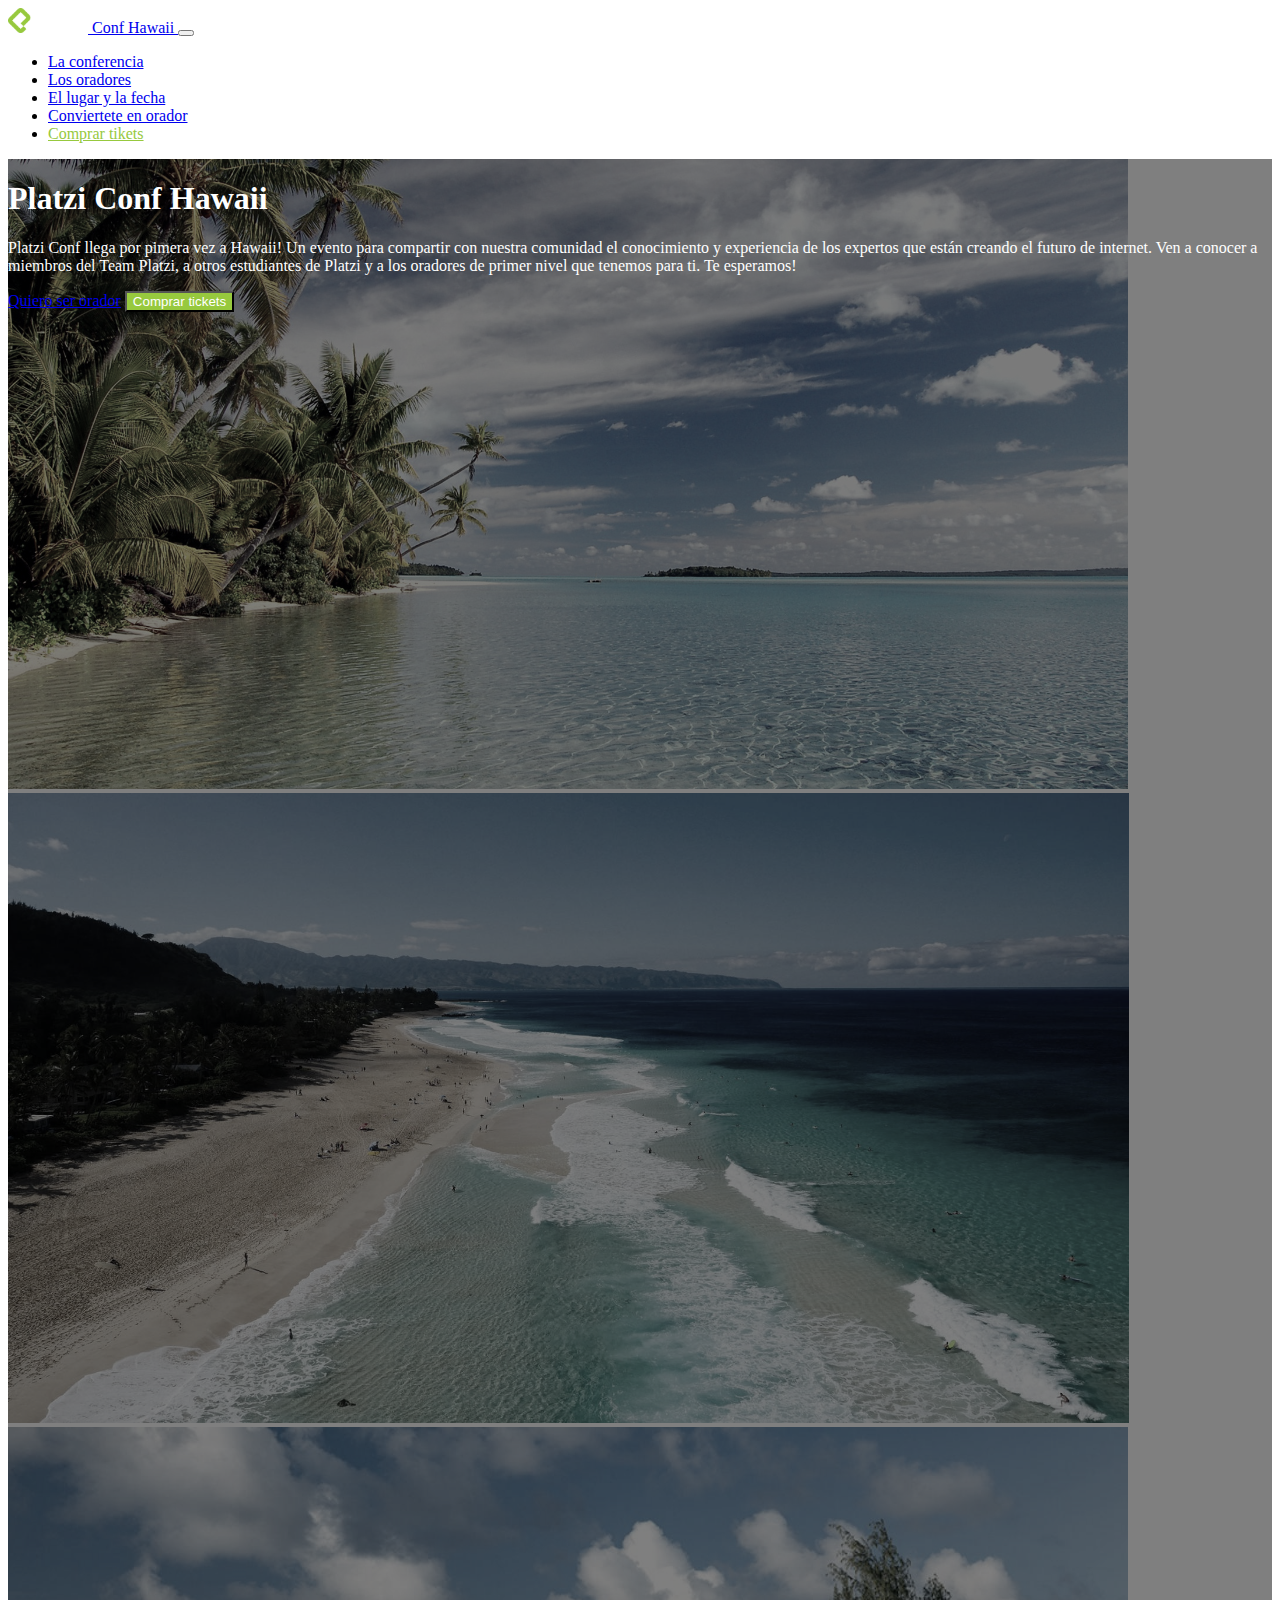
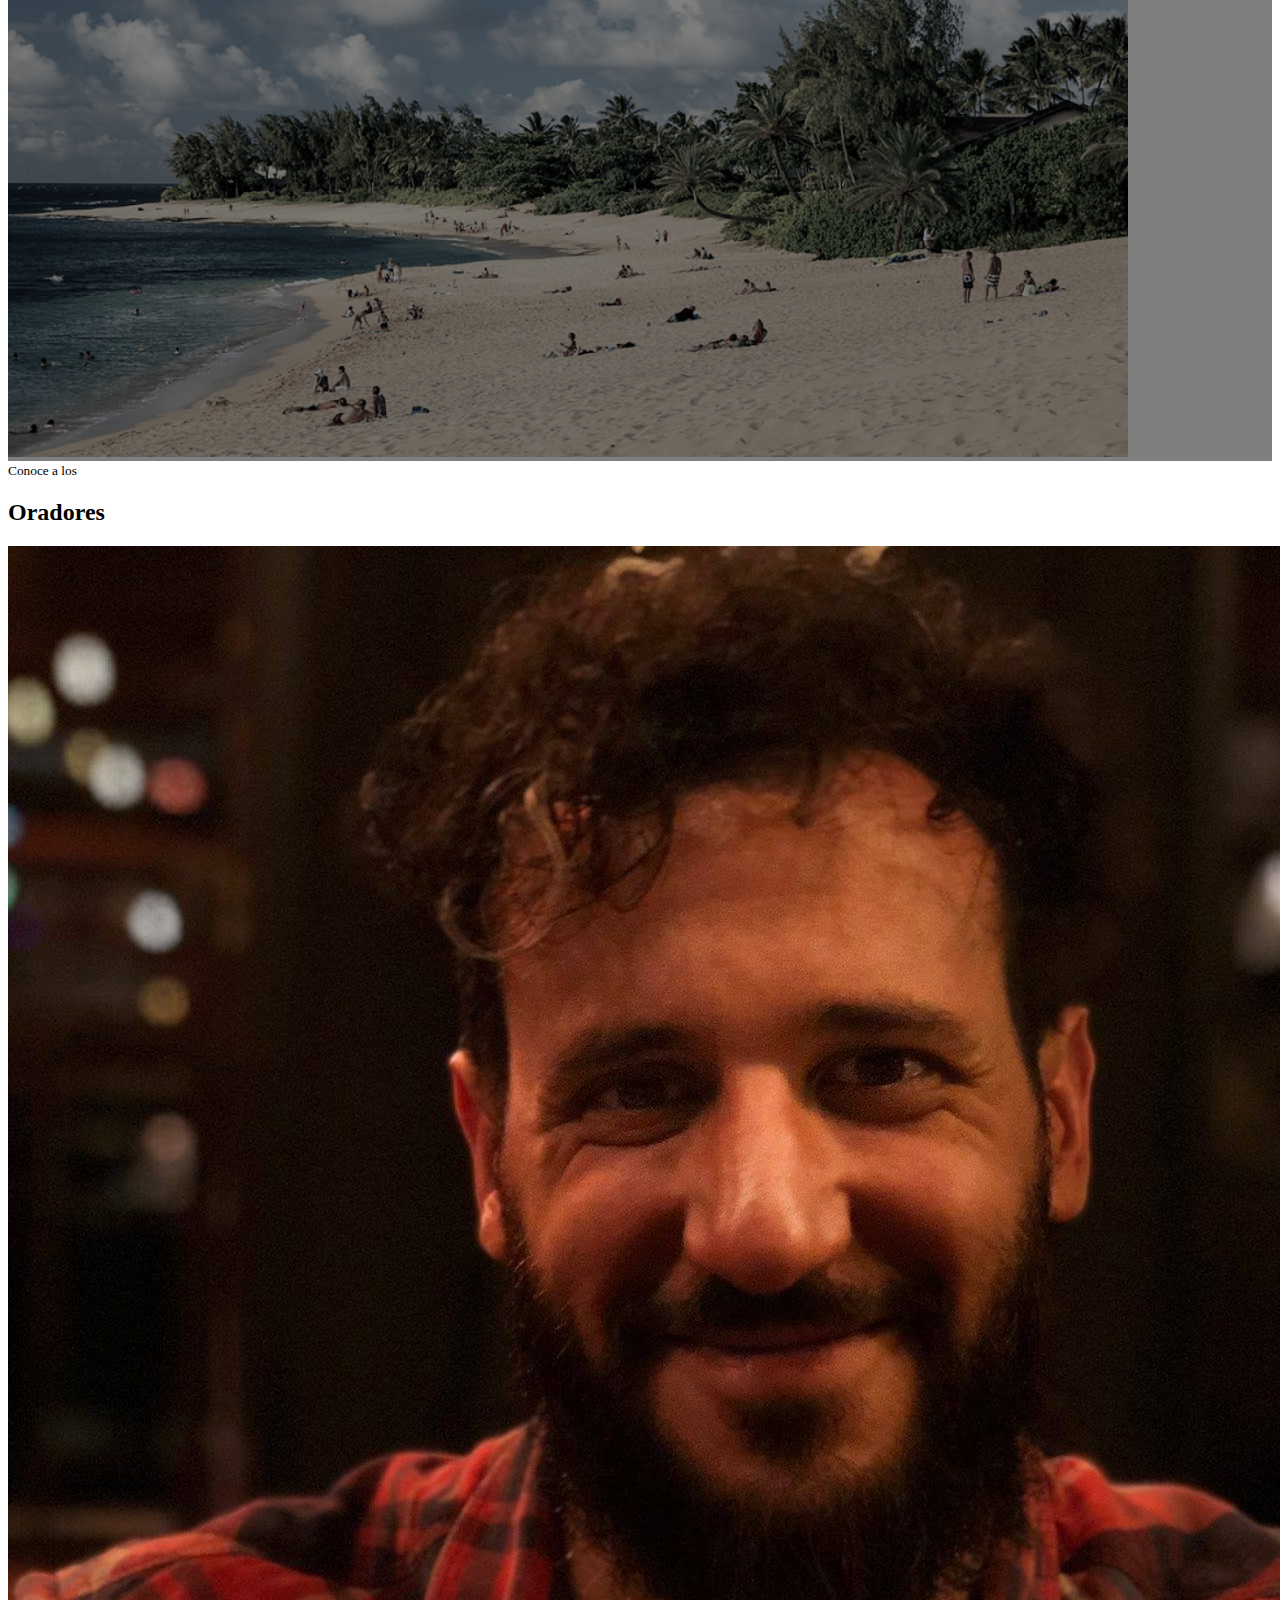
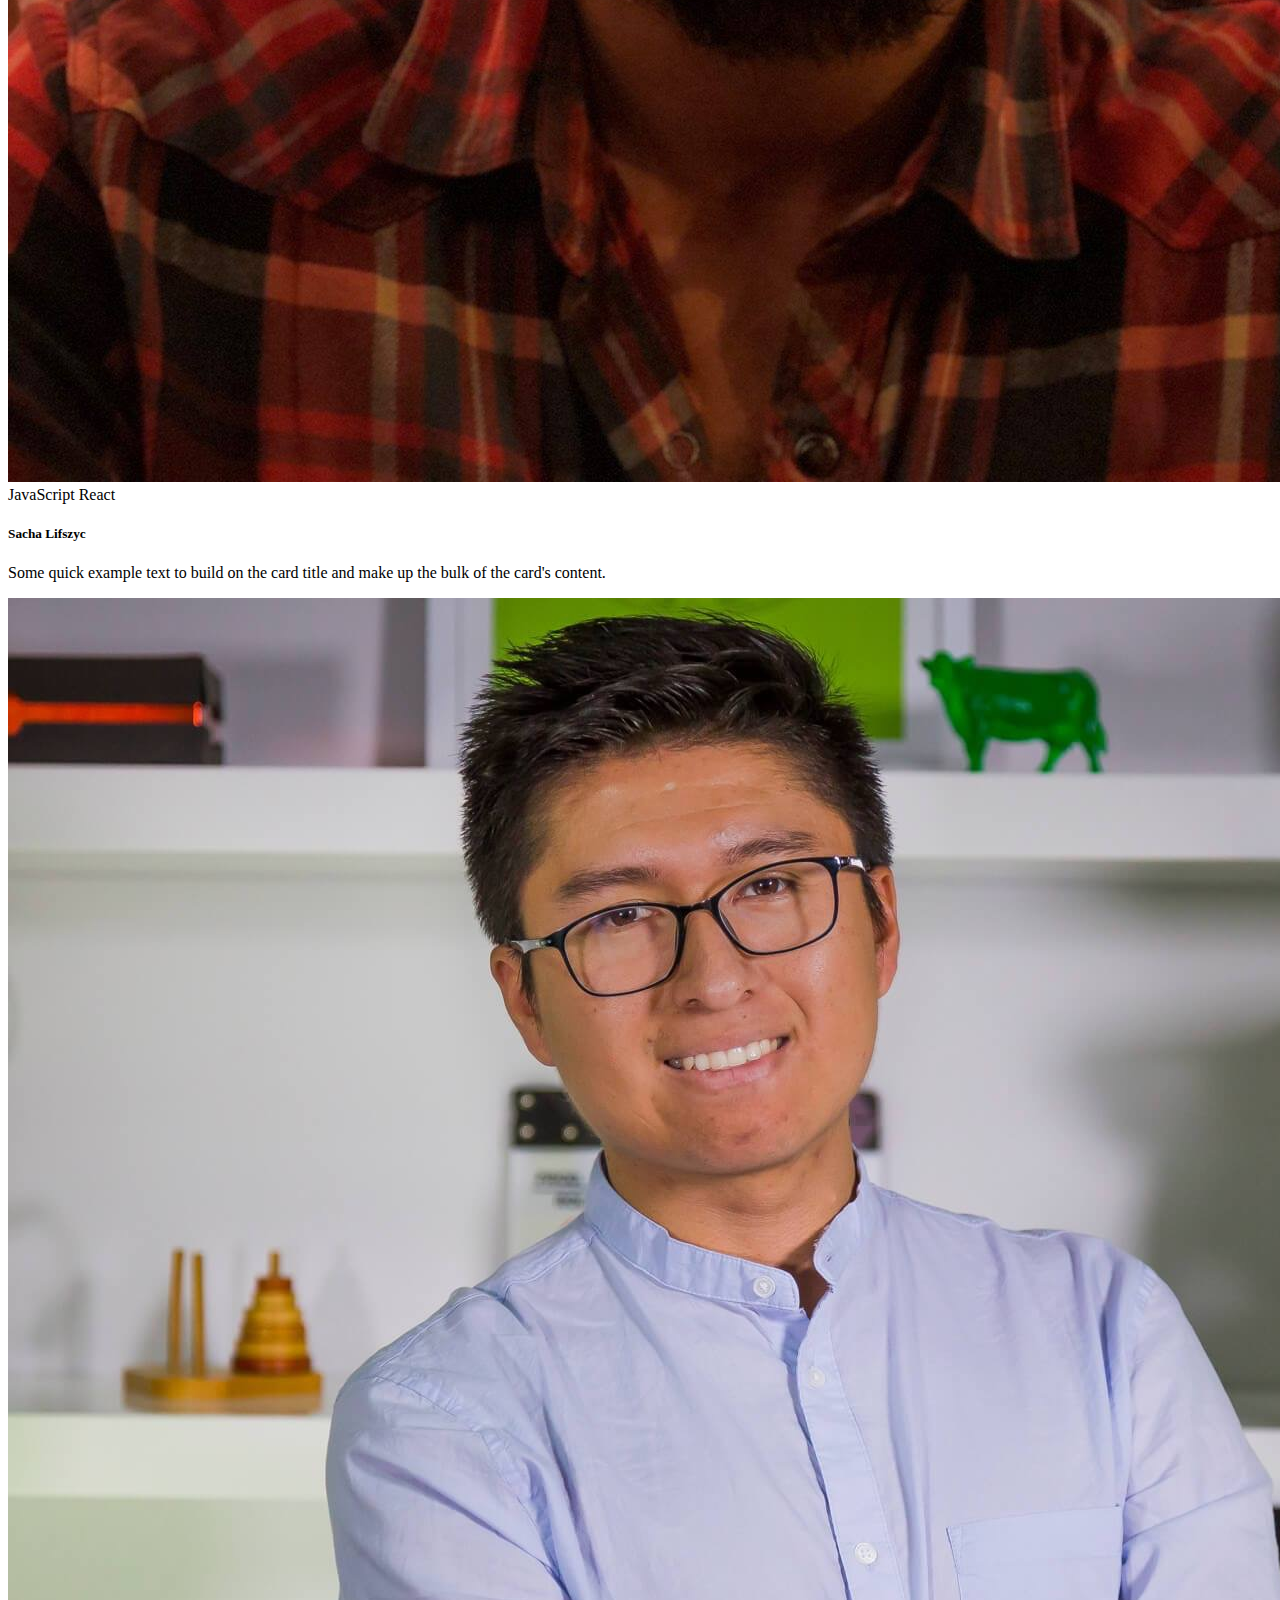
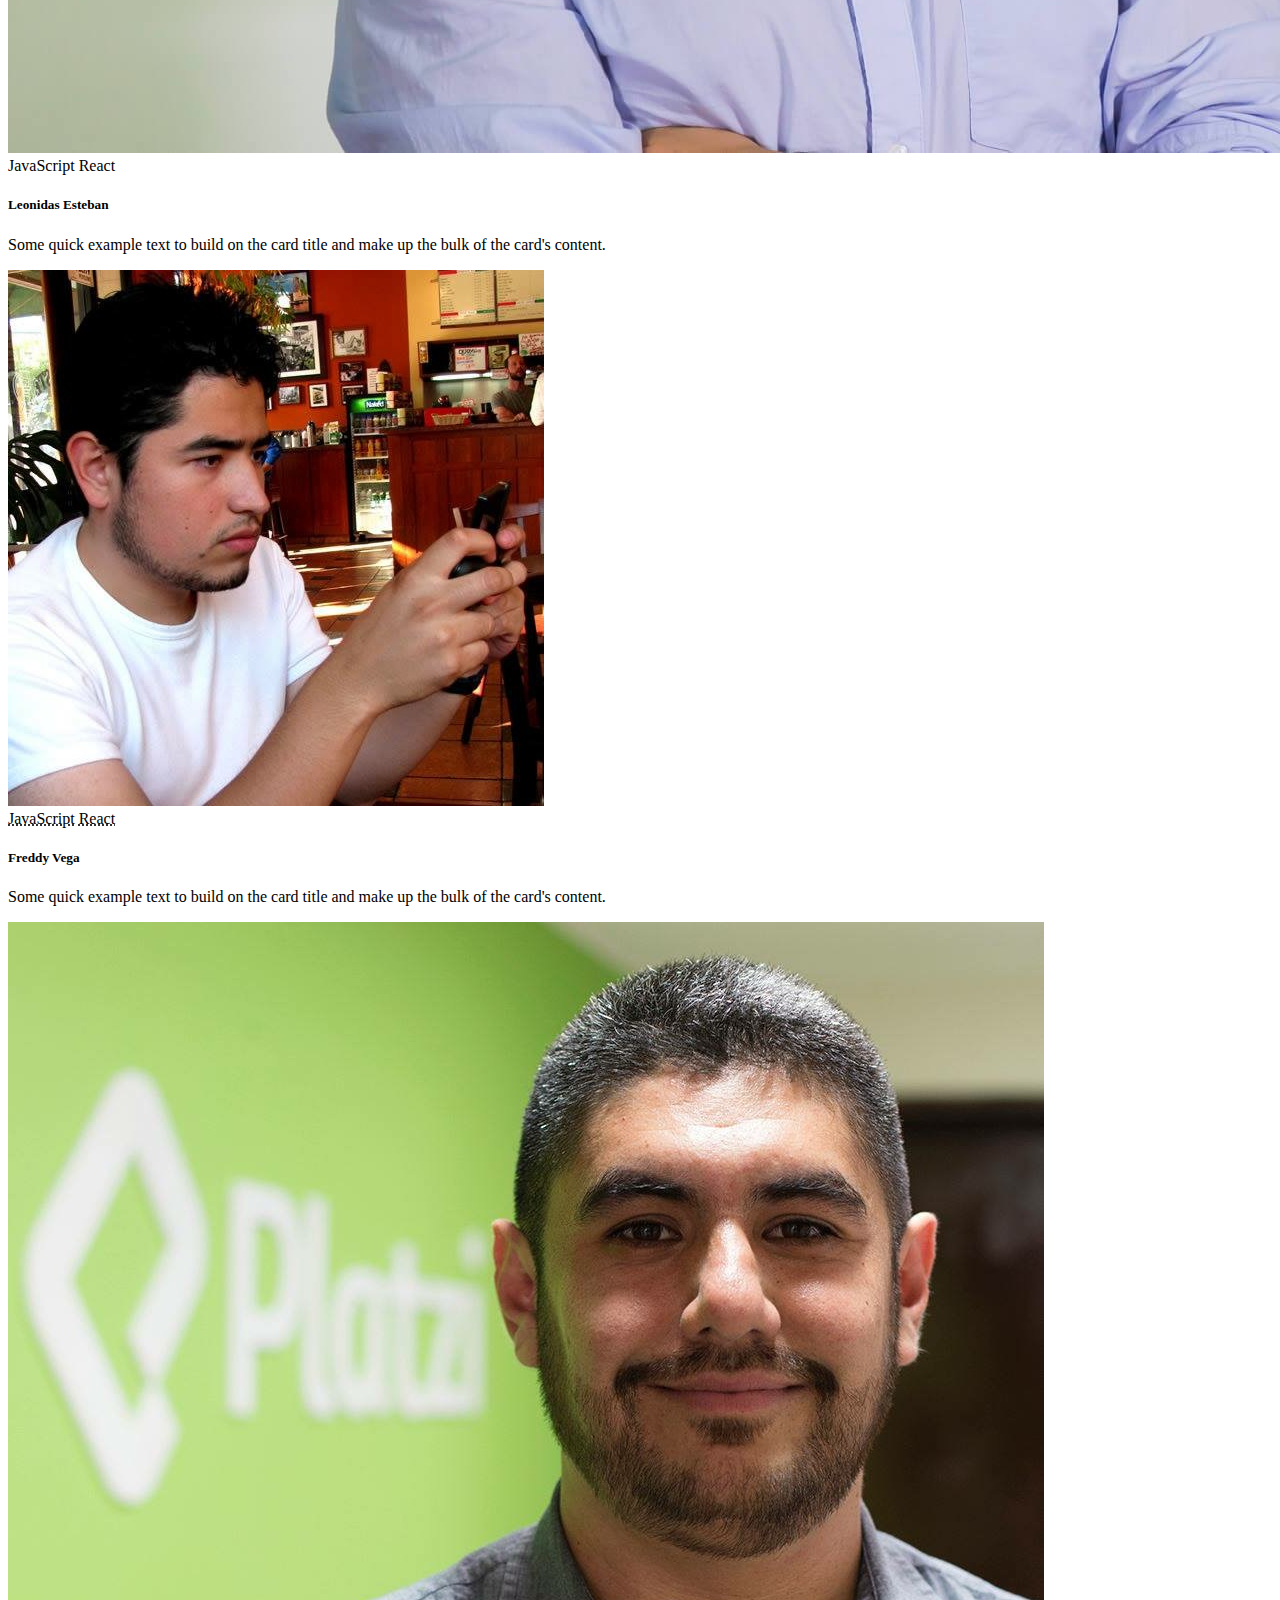
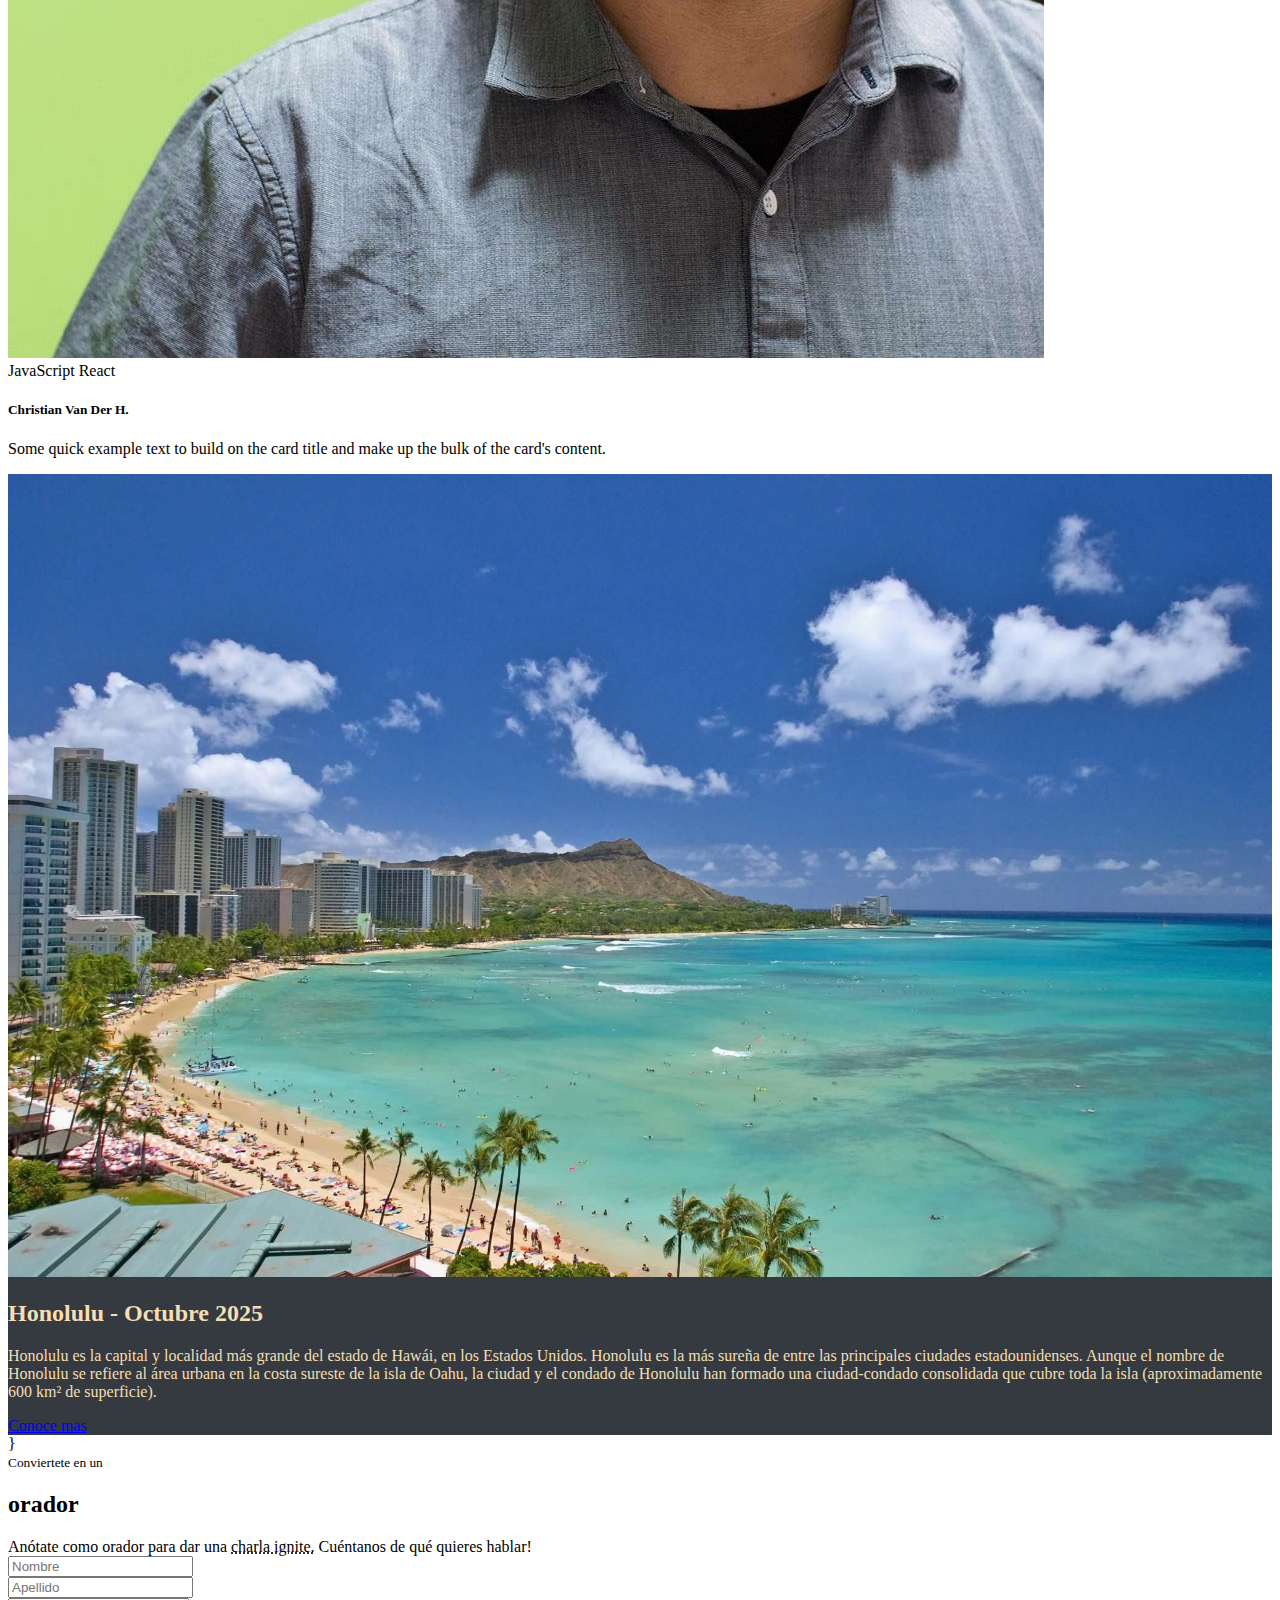
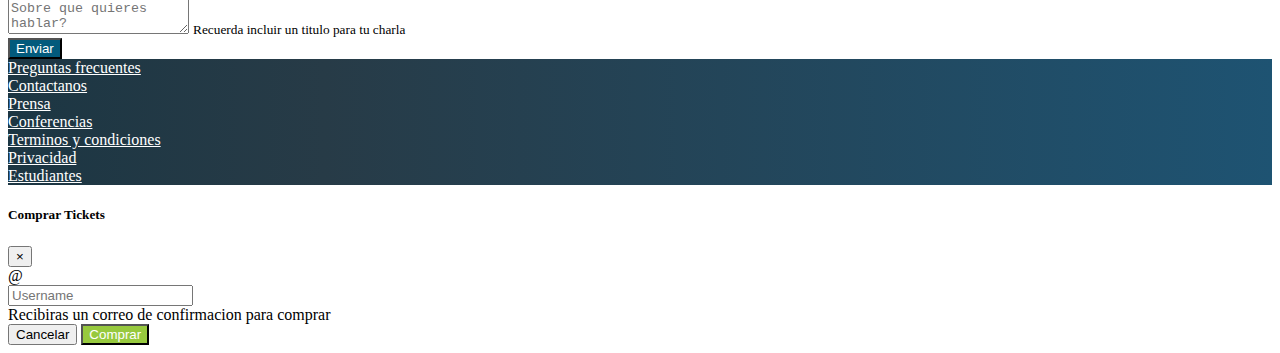
<file: index.html>
<!doctype html>
<html lang="en">

<head>
    <!-- Required meta tags -->
    <meta charset="utf-8">
    <meta name="viewport" content="width=device-width, initial-scale=1">

    <!-- Bootstrap CSS -->
    <link rel="stylesheet" href="https://stackpath.bootstrapcdn.com/bootstrap/4.1.3/css/bootstrap.min.css"
        integrity="sha384-MCw98/SFnGE8fJT3GXwEOngsV7Zt27NXFoaoApmYm81iuXoPkFOJwJ8ERdknLPMO" crossorigin="anonymous">
    <link rel="stylesheet" href="./assets/css/index.css">
    <link rel="shortcut icon" href="./assets/img/platzi_favicon.webp" type="image/x-icon">
    <title>Platzi clon</title>
</head>

<body data-spy="scroll" data-target="#navbar" data-offset="57">
    <!--Header-->
    <nav id="header" class="navbar navbar-expand-lg navbar-dark bg-dark sticky-top">
        <div class="container">
            <a class="navbar-brand" href="#">
                <img src="./assets/img/platzi-logo.png" alt="Platzi logo">
                Conf Hawaii
            </a>
            <button class="navbar-toggler" type="button" data-toggle="collapse" data-target="#navbar"
                aria-controls="navbarSupportedContent" aria-expanded="false" aria-label="Toggle navigation">
                <span class="navbar-toggler-icon"></span>
            </button>

            <div class="collapse navbar-collapse" id="navbar">
                <ul class="navbar-nav ms-auto">
                    <li class="nav-item">
                        <a class="nav-link" href="#main">La conferencia</a>
                    </li>
                    <li class="nav-item">
                        <a class="nav-link" href="#speakers">Los oradores</a>
                    </li>
                    <li class="nav-item">
                        <a class="nav-link" href="#place-time">El lugar y la fecha</a>
                    </li>
                    <li class="nav-item">
                        <a class="nav-link" href="#conviertete-en-orador">Conviertete en orador</a>
                    </li>
                    <li class="nav-item">
                        <a class="nav-link text-platzi " href="#" data-toggle="modal" data-target="#modalCompra">Comprar tikets</a>
                    </li>
                </ul>
            </div>
    </nav>
    <!--/Header-->
    <!--Main-->
    <main id="main">
        <div id="carousel" class="carousel slide carousel-fade" data-ride="carousel" data-pause="false">
            <div class="carousel-inner">
                <div class="carousel-item active">
                    <img class="d-block w-100" src="./assets/img/hawaii.jpg" alt="Hawaii 1">
                </div>
                <div class="carousel-item">
                    <img class="d-block w-100" src="./assets/img/hawaii2.jpg" alt="Hawaii 2">
                </div>
                <div class="carousel-item">
                    <img class="d-block w-100" src="./assets/img/hawaii3.jpeg" alt="Hawaii 3">
                </div>
                <div class="overlay">
                    <div class="container">
                        <div class="row align-items-center">
                            <div class="col-md-6 offset-md-6 text-center text-md-right">
                                <h1>Platzi Conf Hawaii</h1>
                                <p class="d-none d-md-block">
                                    Platzi Conf llega por pimera vez a Hawaii! Un evento para
                                    compartir con nuestra comunidad el conocimiento y experiencia
                                    de los expertos que están creando el futuro de internet.
                                    Ven a conocer a miembros del Team Platzi, a otros
                                    estudiantes de Platzi y a los oradores de primer nivel
                                    que tenemos para ti. Te esperamos!
                                </p>
                                <a href="#" class="btn btn-outline-light">Quiero ser orador</a>
                                <button type="button" class="btn btn-platzi" data-toggle="modal" data-target="#modalCompra">Comprar tickets</button>
                            </div>
                        </div>
                    </div>
                </div>
            </div>
        </div>
    </main>

    <!--/Main-->
    <!--Speakers-->
    <section id="speakers" class="mt-4">
        <div class="container">
            <div class="row">
                <div class="col text-center text-uppercase">
                    <small>Conoce a los</small>
                    <h2>Oradores</h2>
                </div>
            </div>
            <div class="row">
                <div class="col-12 col-md-6 col-lg-4 mb-4 ">
                    <div class="card">
                        <img class="card-img-top" src="./assets/img/sacha.jpg" alt="Foto de Sacha">
                        <div class="card-body">
                            <div class="badge "> 
                                <span class="badge badge-warning"> JavaScript</span>
                                <span class="badge badge-info">React</span>
                            </div>
                            <h5 class="card-title">Sacha Lifszyc</h5>
                            <p class="card-text">Some quick example text to build on the card title and make up the bulk
                                of the card's content.</p>
                        </div>
                    </div>
                </div>
                <div class="col-12 col-md-6 col-lg-4 mb-4">
                    <div class="card">
                        <img class="card-img-top" src="./assets/img/leonidas.jpeg" alt="Foto de Sacha">
                         <div class="card-body">
                            <div class="badge "> 
                                <span class="badge badge-dark"> JavaScript</span>
                                <span class="badge badge-primary">React</span>
                            </div>
                            <h5 class="card-title">Leonidas Esteban</h5>
                            <p class="card-text">Some quick example text to build on the card title and make up the bulk
                                of the card's
                                content.</p>
                        </div>
                    </div>
                </div>
                <div class="col-12 col-md-6 col-lg-4 mb-4">
                    <div class="card">
                        <img class="card-img-top" src="./assets/img/freddy.jpeg" alt="Foto de Sacha">
                        <div class="card-body">
                            <div class="badge "> 
                                <span class="badge badge-danger"><abbr data-toggle="tooltip" title="Lenguaje de programacion para fronted">JavaScript</abbr></span>
                                <span class="badge badge-success"><abbr data-toggle="tooltip" title="Biblioteca de JavaScript">React</abbr></span>
                            </div>
                            <h5 class="card-title">Freddy Vega</h5>
                            <p class="card-text">Some quick example text to build on the card title and make up the bulk
                                of the card's
                                content.</p>
                        </div>
                    </div>
                </div>
                <div class="col-12 col-md-6 col-lg-4 mb-4">
                    <div class="card">
                        <img class="card-img-top" src="./assets/img/cvander.jpeg" alt="Foto de Sacha">
                        <div class="card-body">
                            <div class="badge "> 
                                <span class="badge badge-secondary"> JavaScript</span>
                                <span class="badge badge-light">React</span>
                            </div>
                            <h5 class="card-title">Christian Van Der H.</h5>
                            <p class="card-text">Some quick example text to build on the card title and make up the bulk
                                of the card's
                                content.</p>
                        </div>
                    </div>
                </div>
            </div>
        </div>
    </section>
    <!--/Speakers-->
    <!--Lugar y fecha-->
    <section id="place-time">
        <div class="container-fluid">
            <div class="row">
                <div class="col-12 col-lg-6 pr-0 pl-0" >
                    <img src="./assets/img/honolulu.jpg" alt="Honolulu">
                </div>
                <div class="col-12 col-lg-6 pt-4 pb-4">
                    <h2>Honolulu - Octubre 2025</h2>
                    <p>
                        Honolulu​ es la capital y localidad más grande del estado de Hawái, en los Estados Unidos. Honolulu es la más sureña de entre las principales ciudades estadounidenses. Aunque el nombre de Honolulu se refiere al área urbana en la costa sureste de la isla de Oahu, la ciudad y el condado de Honolulu han formado una ciudad-condado consolidada que cubre toda la isla (aproximadamente 600 km² de superficie).
                    </p>
                    <a class="btn btn-outline-info" href="https://es.wikipedia.org/wiki/Honolulu">Conoce mas</a>
                </div>
            </div>
        </div>    
    </section>
    <!--/Lugar y fecha-->
    <!--Conviertete en orador-->
    <section id="conviertete-en-orador">}
        <div class="container">
            <div class="row">
                <div class="col text-uppercase text-center">
                    <small>Conviertete en un</small>
                    <h2>orador</h2>
                </div>
            </div>
            <div class="row">
                <div class="col text-center">
                    Anótate como orador para dar una <abbr data-toggle="tooltip" title="Charlas de 5 minutos">charla ignite.</abbr>
                    Cuéntanos de qué quieres hablar!
                </div>
            </div>
            <div class="row">
                <div class="col col-md-10 offset-md-1 col-lg-8 offset-lg-2 pt-2">
                    <form>
                        <div class="form-row">
                          <div class="form-group col-12 col-md-6">
                            <input type="text" class="form-control" placeholder="Nombre">
                          </div>
                          <div class="form-group col-12 col-md-6">
                            <input type="text" class="form-control" placeholder="Apellido">
                          </div>
                        </div>
                        <div class="form-row">
                            <div class="form-group col">
                                <textarea name="text" class="form-control form-control-lg" placeholder="Sobre que quieres hablar?"></textarea>                               </textarea>
                                <small class="form-text text-muted">
                                    Recuerda incluir un titulo para tu charla
                                </small>
                            </div>
                        </div>
                        <div class="form-row">
                            <div class="col pb-2">
                                <button type="button" class="btn btn-enviar btn-block">Enviar</button>
                            </div>
                        </div>
                      </form> 
                </div>
            </div>
        </div>
    </section>
    <!--/Conviertete en orador-->
    <!--Footer-->
    <footer id="footer" class="pb-4 pt-4">
        <div class="container">
            <div class="row text-center">
                <div class="col-12 col-lg">
                    <a href="#">Preguntas frecuentes</a>
                </div>
                <div class="col-12 col-lg">
                    <a href="#">Contactanos</a>
                </div>
                <div class="col-12 col-lg">
                    <a href="#">Prensa</a>
                </div>
                <div class="col-12 col-lg">
                    <a href="#">Conferencias</a>
                </div>
                <div class="col-12 col-lg">
                    <a href="#">Terminos y condiciones</a>
                </div>
                <div class="col-12 col-lg">
                    <a href="#">Privacidad</a>
                </div>
                <div class="col-12 col-lg">
                    <a href="#">Estudiantes</a>
                </div>
            </div>
        </div>
        </div>
        </main>
    </footer>
    <!--/Footer-->
    <!-- Modal -->
    <div class="modal fade" id="modalCompra" tabindex="-1" role="dialog" aria-labelledby="exampleModalCenterTitle" aria-hidden="true">
        <div class="modal-dialog modal-dialog-centered" role="document">
            <div class="modal-content">
                <div class="modal-header">
                    <h5 class="modal-title" id="exampleModalCenterTitle">Comprar Tickets</h5>
                    <button type="button" class="close" data-dismiss="modal" aria-label="Close">
                    <span aria-hidden="true">&times;</span>
                    </button>
                </div>
                <div class="modal-body">
                    <form >
                        <div class="form-row">
                            <div class="form-group col">
                                <div class="input-group mb-3">
                                    <div class="input-group-prepend">
                                        <span class="input-group-text" id="basic-addon1">@</span>
                                    </div>
                                    <input type="text" class="form-control" placeholder="Username" aria-label="Username" aria-describedby="basic-addon1">
                                </div>
                            </div>    
                        </div>
                    </form>
                    <div class="alert alert-warning" role="alert">
                        Recibiras un correo de confirmacion para comprar 
                      </div>
                </div>
                <div class="modal-footer">
                    <button type="button" class="btn btn-secondary" data-dismiss="modal">Cancelar</button>
                    <button type="button" class="btn btn-platzi">Comprar</button>
                </div>
            </div>
        </div>
    </div>
    <!--/Modal-->
    
    <!-- Optional JavaScript; choose one of the two! -->

    <!-- Option 1: Bootstrap Bundle with Popper -->
    <script src="https://code.jquery.com/jquery-3.3.1.slim.min.js"
        integrity="sha384-q8i/X+965DzO0rT7abK41JStQIAqVgRVzpbzo5smXKp4YfRvH+8abtTE1Pi6jizo"
        crossorigin="anonymous"></script>
    <script src="https://cdnjs.cloudflare.com/ajax/libs/popper.js/1.14.3/umd/popper.min.js"
        integrity="sha384-ZMP7rVo3mIykV+2+9J3UJ46jBk0WLaUAdn689aCwoqbBJiSnjAK/l8WvCWPIPm49"
        crossorigin="anonymous"></script>
    <script src="https://stackpath.bootstrapcdn.com/bootstrap/4.1.3/js/bootstrap.min.js"
        integrity="sha384-ChfqqxuZUCnJSK3+MXmPNIyE6ZbWh2IMqE241rYiqJxyMiZ6OW/JmZQ5stwEULTy"
        crossorigin="anonymous"></script>
    <script src="./assets/js/index.js"></script>
    <!-- Option 2: Separate Popper and Bootstrap JS -->
    <!--
    <script src="https://cdn.jsdelivr.net/npm/@popperjs/core@2.10.2/dist/umd/popper.min.js" integrity="sha384-7+zCNj/IqJ95wo16oMtfsKbZ9ccEh31eOz1HGyDuCQ6wgnyJNSYdrPa03rtR1zdB" crossorigin="anonymous"></script>
    <script src="https://cdn.jsdelivr.net/npm/bootstrap@5.1.3/dist/js/bootstrap.min.js" integrity="sha384-QJHtvGhmr9XOIpI6YVutG+2QOK9T+ZnN4kzFN1RtK3zEFEIsxhlmWl5/YESvpZ13" crossorigin="anonymous"></script>
    -->
</body>

</html>
</file>
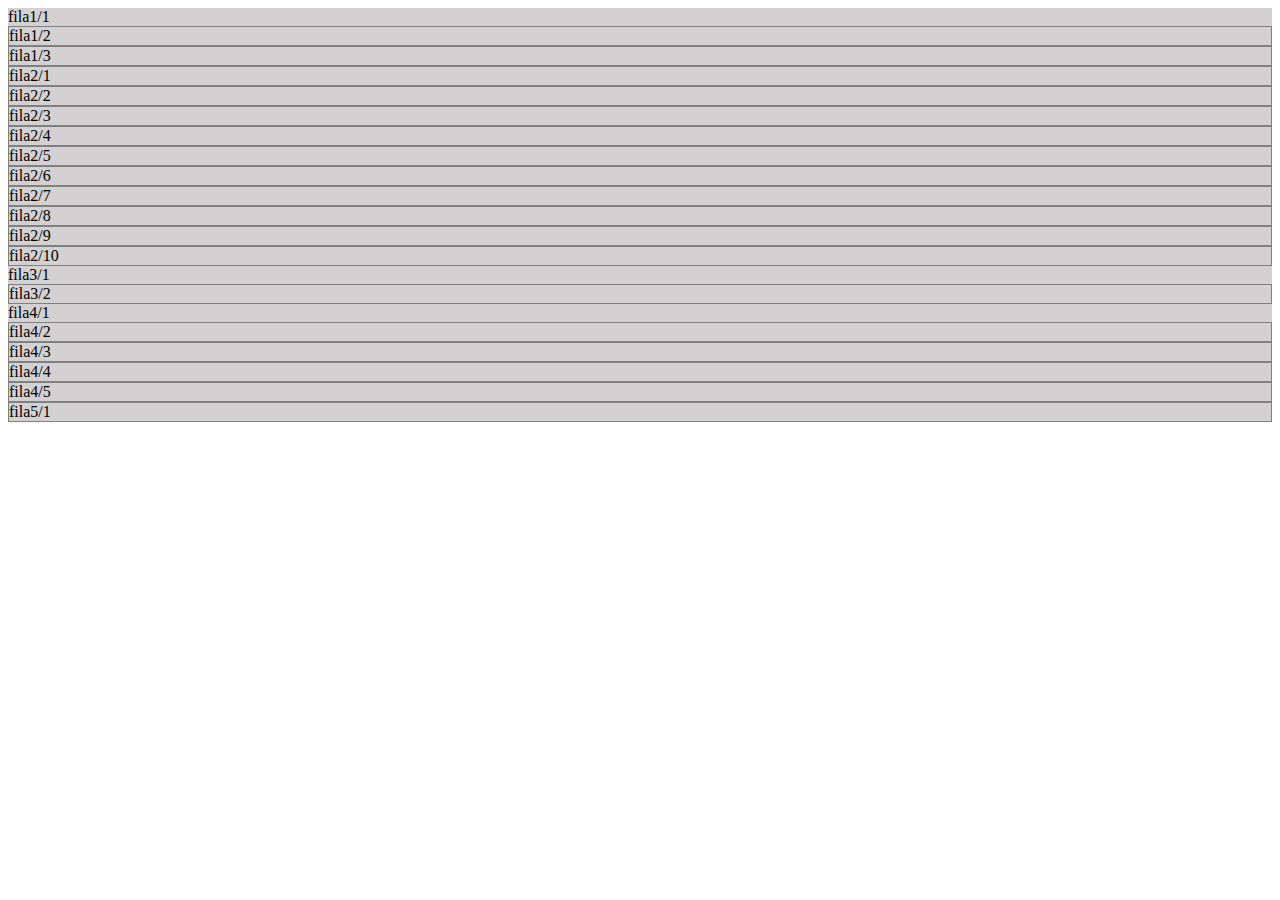
<file: retos/index.html>
<!doctype html>
<html lang="en">
  <head>
    <!-- Required meta tags -->
    <meta charset="utf-8">
    <meta name="viewport" content="width=device-width, initial-scale=1">

    <!-- Bootstrap CSS -->
    <link href="https://cdn.jsdelivr.net/npm/bootstrap@5.1.3/dist/css/bootstrap.min.css" rel="stylesheet" integrity="sha384-1BmE4kWBq78iYhFldvKuhfTAU6auU8tT94WrHftjDbrCEXSU1oBoqyl2QvZ6jIW3" crossorigin="anonymous">
    <style>
        .col{
            border: 0.5px solid gray;
        }
    </style>
    <title>Hello, world!</title>
  </head>
  <body>
     
    <div class="container" style="background: rgb(211, 209, 209);">
        <div class="row">
          <div class="col-3">
          fila1/1
          </div>
          <div class="col">
            fila1/2
          </div>
          <div class="col">
            fila1/3
          </div>
        </div>
        <div class="row">
            <div class="col">
                fila2/1
            </div>
            <div class="col">
                fila2/2
            </div>
            <div class="col">
                fila2/3
            </div>
            <div class="col">
                fila2/4
            </div>
            <div class="col">
                fila2/5
            </div>
            <div class="col">
                fila2/6
            </div>
            <div class="col">
                fila2/7
            </div>
            <div class="col">
                fila2/8
            </div>
            <div class="col">
                fila2/9
            </div>
            <div class="col">
                fila2/10
            </div>
        </div>
          <div class="row">
            <div class="col-3">
            fila3/1
            </div>
            <div class="col">
              fila3/2
            </div>
          </div>
          <div class="row">
            <div class="col-3">
            fila4/1
            </div>
            <div class="col">
              fila4/2
            </div>
            <div class="col">
              fila4/3
            </div>
            <div class="col">
                fila4/4
              </div>
              <div class="col">
                fila4/5
              </div>
          </div>
          <div class="row">
              <div class="col">
                  fila5/1
              </div>
            </div>
      </div>

    <!-- Optional JavaScript; choose one of the two! -->

    <!-- Option 1: Bootstrap Bundle with Popper -->
    <script src="https://cdn.jsdelivr.net/npm/bootstrap@5.1.3/dist/js/bootstrap.bundle.min.js" integrity="sha384-ka7Sk0Gln4gmtz2MlQnikT1wXgYsOg+OMhuP+IlRH9sENBO0LRn5q+8nbTov4+1p" crossorigin="anonymous"></script>

    <!-- Option 2: Separate Popper and Bootstrap JS -->
    <!--
    <script src="https://cdn.jsdelivr.net/npm/@popperjs/core@2.10.2/dist/umd/popper.min.js" integrity="sha384-7+zCNj/IqJ95wo16oMtfsKbZ9ccEh31eOz1HGyDuCQ6wgnyJNSYdrPa03rtR1zdB" crossorigin="anonymous"></script>
    <script src="https://cdn.jsdelivr.net/npm/bootstrap@5.1.3/dist/js/bootstrap.min.js" integrity="sha384-QJHtvGhmr9XOIpI6YVutG+2QOK9T+ZnN4kzFN1RtK3zEFEIsxhlmWl5/YESvpZ13" crossorigin="anonymous"></script>
    -->
  </body>
</html>
</file>
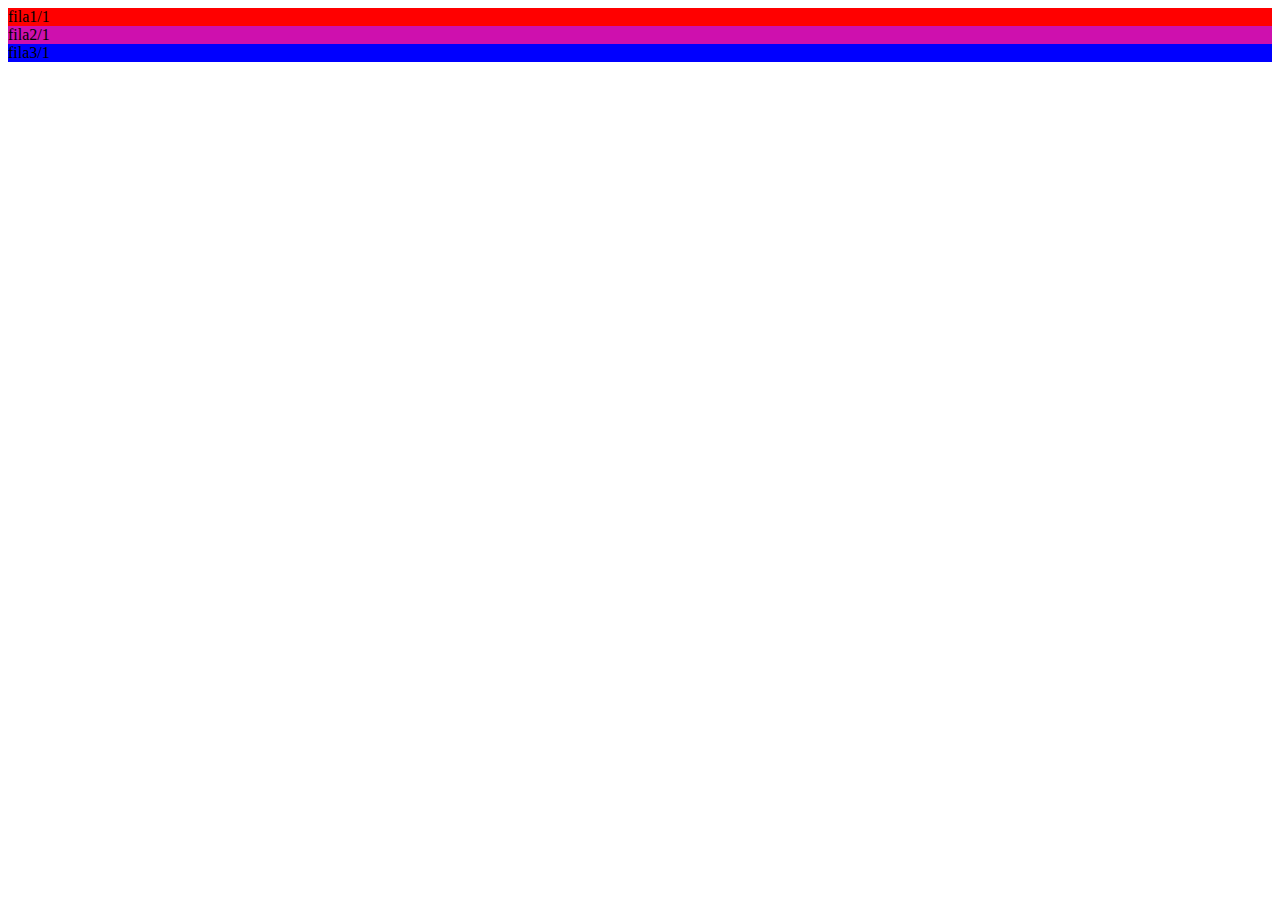
<file: retos/reto2 copy.html>
<!doctype html>
<html lang="en">
  <head>
    <!-- Required meta tags -->
    <meta charset="utf-8">
    <meta name="viewport" content="width=device-width, initial-scale=1">

    <!-- Bootstrap CSS -->
    <link href="https://cdn.jsdelivr.net/npm/bootstrap@5.1.3/dist/css/bootstrap.min.css" rel="stylesheet" integrity="sha384-1BmE4kWBq78iYhFldvKuhfTAU6auU8tT94WrHftjDbrCEXSU1oBoqyl2QvZ6jIW3" crossorigin="anonymous">
    <style>
        .col{
            border: 0.5px solid white;
        }
        
    </style>
    <title>Hello, world!</title>
  </head>
  <body>
     
    <div class="container"  font-size:3mm;width: 100%;">
        <div class="row">
          <div class="col-12 col-md-6 offset-md-6"style="background:red;">
          fila1/1
          </div>
        </div>
        <div class="row">
            <div class="col-8 col-md-8 offset-md-2" style="background:rgb(206, 16, 174) ;">
                fila2/1
            </div>
        </div>
        <div class="row">
            <div class="col-3 offset-9 col-md-3 offset-md-0" style="background: blue;">
              fila3/1
            </div>
        </div>
    </div>

    <!-- Optional JavaScript; choose one of the two! -->

    <!-- Option 1: Bootstrap Bundle with Popper -->
    <script src="https://cdn.jsdelivr.net/npm/bootstrap@5.1.3/dist/js/bootstrap.bundle.min.js" integrity="sha384-ka7Sk0Gln4gmtz2MlQnikT1wXgYsOg+OMhuP+IlRH9sENBO0LRn5q+8nbTov4+1p" crossorigin="anonymous"></script>

    <!-- Option 2: Separate Popper and Bootstrap JS -->
    <!--
    <script src="https://cdn.jsdelivr.net/npm/@popperjs/core@2.10.2/dist/umd/popper.min.js" integrity="sha384-7+zCNj/IqJ95wo16oMtfsKbZ9ccEh31eOz1HGyDuCQ6wgnyJNSYdrPa03rtR1zdB" crossorigin="anonymous"></script>
    <script src="https://cdn.jsdelivr.net/npm/bootstrap@5.1.3/dist/js/bootstrap.min.js" integrity="sha384-QJHtvGhmr9XOIpI6YVutG+2QOK9T+ZnN4kzFN1RtK3zEFEIsxhlmWl5/YESvpZ13" crossorigin="anonymous"></script>
    -->
  </body>
</html>
</file>
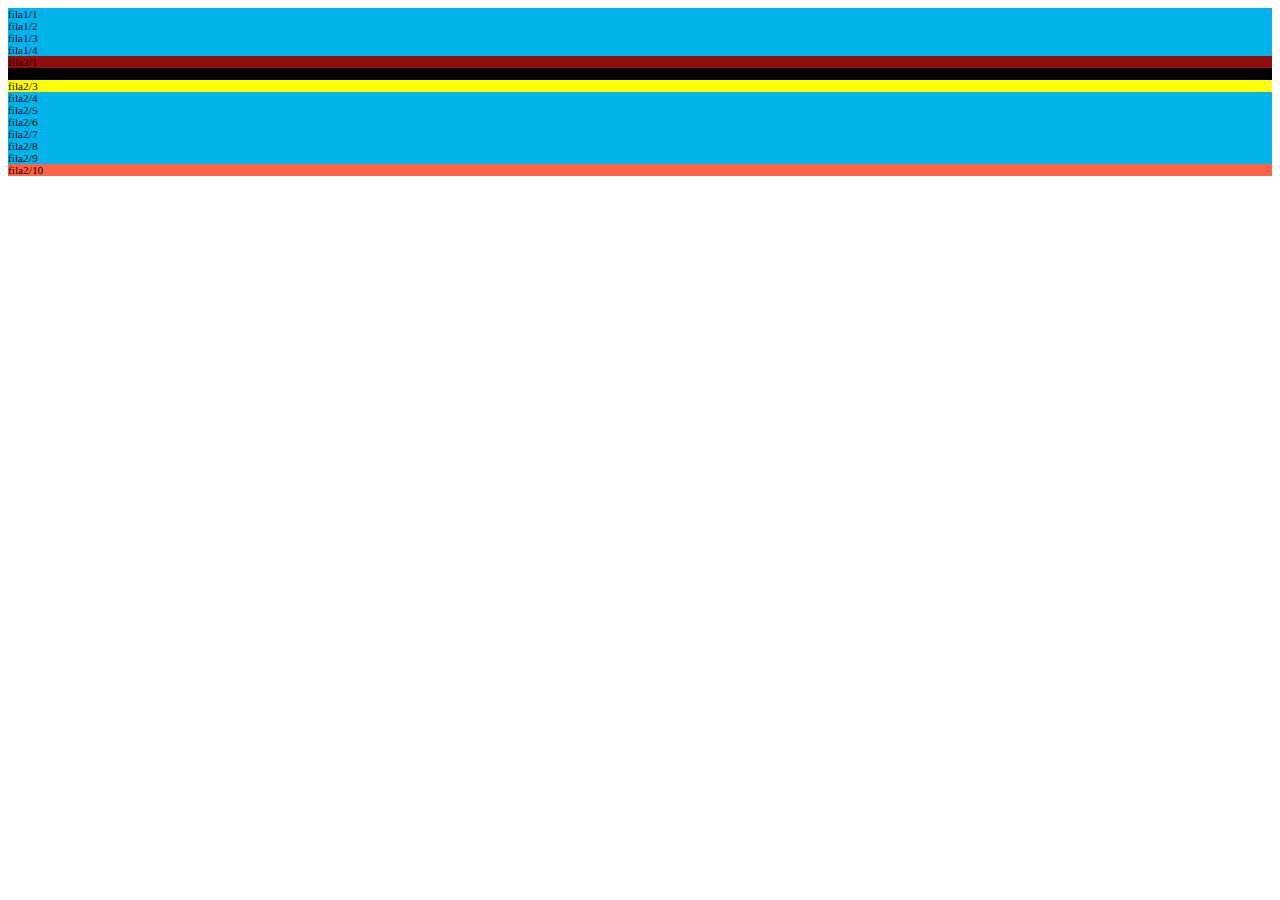
<file: retos/reto2.html>
<!doctype html>
<html lang="en">
  <head>
    <!-- Required meta tags -->
    <meta charset="utf-8">
    <meta name="viewport" content="width=device-width, initial-scale=1">

    <!-- Bootstrap CSS -->
    <link href="https://cdn.jsdelivr.net/npm/bootstrap@5.1.3/dist/css/bootstrap.min.css" rel="stylesheet" integrity="sha384-1BmE4kWBq78iYhFldvKuhfTAU6auU8tT94WrHftjDbrCEXSU1oBoqyl2QvZ6jIW3" crossorigin="anonymous">
    <style>
        .col{
            border: 0.5px solid white;
        }
        
    </style>
    <title>Hello, world!</title>
  </head>
  <body>
     
    <div class="container" style="background: rgb(0, 180, 235); font-size:3mm;width: 100%;">
        <div class="row">
          <div class="col-6 col-md-3 ">
          fila1/1
          </div>
          <div class="col-6 col-md-3">
            fila1/2
          </div>
          <div class="col-6 col-md-3">
            fila1/3
          </div>
          <div class="col-6 col-md-3">
            fila1/4
          </div>
        </div>
        <div class="row">
            <div class="col-12 col-md-6 col-lg" style="background:rgb(145, 12, 12) ;">
                fila2/1
            </div>
            <div class="col-12 col-md-6 col-lg" style="background:black ;">
                fila2/2
            </div>
            <div class="col-12 col-md-6 col-lg" style="background: yellow;">
                fila2/3
            </div>
            <div class="col-12 col-md-6 col-lg">
                fila2/4
            </div>
            <div class="col-12 col-md-6 col-lg">
                fila2/5
            </div>
            <div class="col-12 col-md-6 col-lg">
                fila2/6
            </div>
            <div class="col-12 col-md-6 col-lg">
                fila2/7
            </div>
            <div class="col-12 col-md-6 col-lg">
                fila2/8
            </div>
            <div class="col-12 col-md-6 col-lg">
                fila2/9
            </div>
            <div class="col-12 col-md-6 col-lg" style="background: tomato;">
                fila2/10
            </div>
        </div>
      </div>

    <!-- Optional JavaScript; choose one of the two! -->

    <!-- Option 1: Bootstrap Bundle with Popper -->
    <script src="https://cdn.jsdelivr.net/npm/bootstrap@5.1.3/dist/js/bootstrap.bundle.min.js" integrity="sha384-ka7Sk0Gln4gmtz2MlQnikT1wXgYsOg+OMhuP+IlRH9sENBO0LRn5q+8nbTov4+1p" crossorigin="anonymous"></script>

    <!-- Option 2: Separate Popper and Bootstrap JS -->
    <!--
    <script src="https://cdn.jsdelivr.net/npm/@popperjs/core@2.10.2/dist/umd/popper.min.js" integrity="sha384-7+zCNj/IqJ95wo16oMtfsKbZ9ccEh31eOz1HGyDuCQ6wgnyJNSYdrPa03rtR1zdB" crossorigin="anonymous"></script>
    <script src="https://cdn.jsdelivr.net/npm/bootstrap@5.1.3/dist/js/bootstrap.min.js" integrity="sha384-QJHtvGhmr9XOIpI6YVutG+2QOK9T+ZnN4kzFN1RtK3zEFEIsxhlmWl5/YESvpZ13" crossorigin="anonymous"></script>
    -->
  </body>
</html>
</file>
<file: assets/css/index.css>
.text-platzi {
    color: #97c93e !important;
}
.btn-platzi{ 
   background-color:#97c93e;
   color: white; 
}
.btn-platzi:hover{
  background-color: #72a31d; 
}
.btn-enviar{
    background-color:  rgb(2, 90, 124);
    color: white;
}
.btn-enviar:hover{
    background-color: rgb(18, 18, 122);
}
#header img{
    width: 80px;
}
#main .carousel-inner img {
    max-height:70vh;
    object-fit: cover;
    filter: grayscale(70%);
}
#carousel{
    position: relative;
}
#carousel .overlay  {
    position: absolute;
    top: 0;
    bottom: 0;
    left: 0;
    right: 0;
    background-color: rgba(0, 0, 0, 0.5);
    color: white;
}
#carousel .overlay .container,
#carousel .overlay .row {
height: 100%;
}
#place-time{
    background-color: #343a40;
    color: wheat; 
}
#place-time img {
max-width: 100%;
}
#footer{
   background: linear-gradient(90deg, #1c3643,#273b47 25%,#1e5372); 
}
#footer a{
    color:white;
}
</file>
